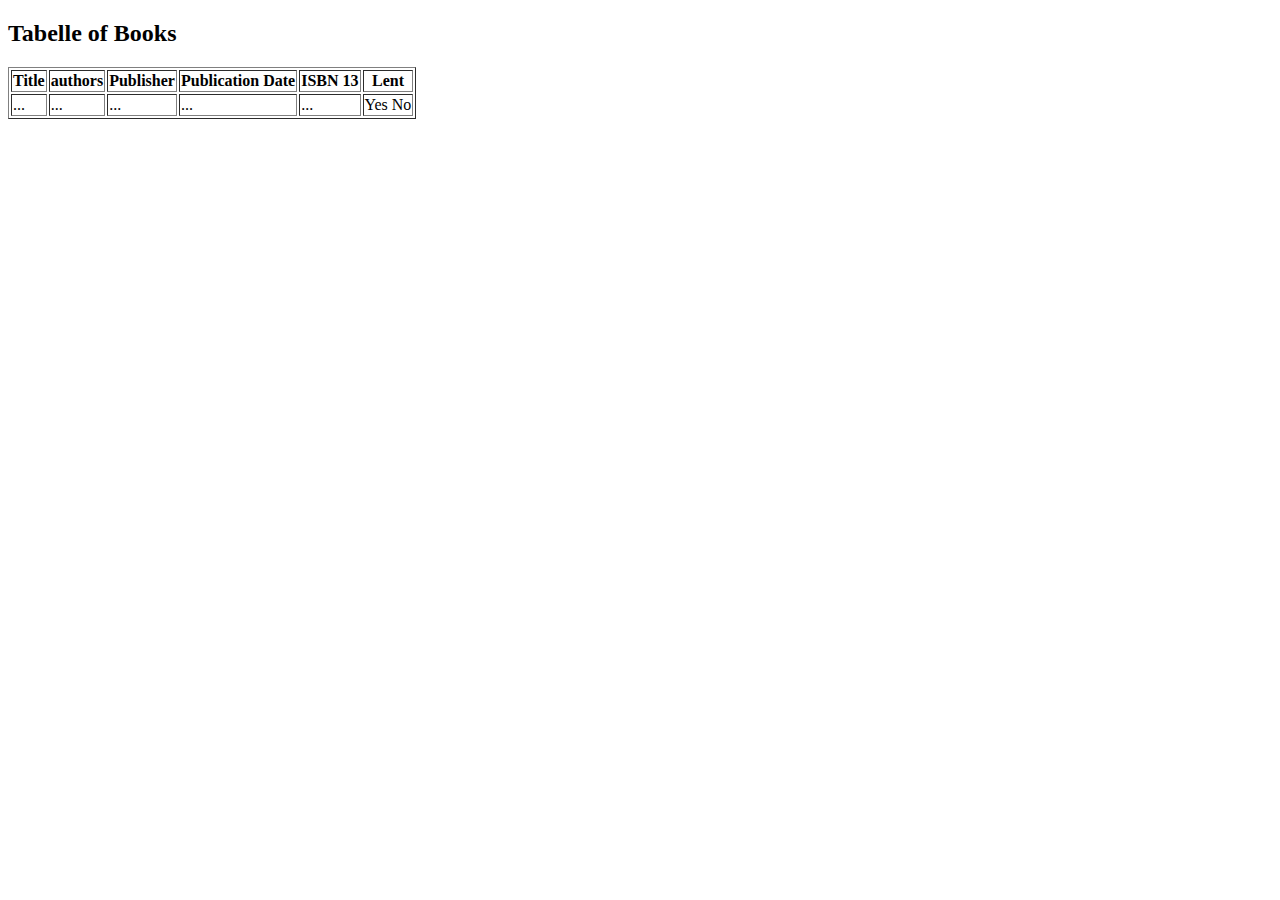
<file: library_software/src/main/resources/templates/books.html>
<!DOCTYPE HTML>
<html xmlns:th="http://www.thymeleaf.org">
<head>
	<meta charset="UTF-8" />
	<meta name="viewport" content="width=device-width, initial-scale=1, user-scalable=no" />
	<title>List of Books</title>
	<link rel="stylesheet" type="text/css" th:href="@{/css/style.css}" />
</head>
<body>
	<header th:insert="fragments/header.html :: header"> </header>
	<h2>Tabelle of Books</h2>
	<div>
		<table border="1">
			<tr>
				<th>Title</th>
				<th>authors</th>
				<th>Publisher</th>
				<th>Publication Date</th>
				<th>ISBN 13</th>
				<th>Lent</th>
			</tr>
			<tr th:each="book : ${books}">
				<td th:utext="${book.bookData?.title}">...</td>
				<td th:utext="${book.bookData?.authors}">...</td>
				<td th:utext="${book.bookData?.publisher}">...</td>
				<td th:utext="${book.bookData?.publicationDate}">...</td>
				<td th:utext="${book.bookData?.isbn13}">...</td>
				<td th:switch="${book.lent}"> 
					<span th:case=${true}>Yes</span>
					<span th:case=${false}>No</span>
				</td>
			</tr>
		</table>
	</div>
	<footer th:insert="fragments/footer.html :: footer"> </footer>
</body>
</html>
</file>
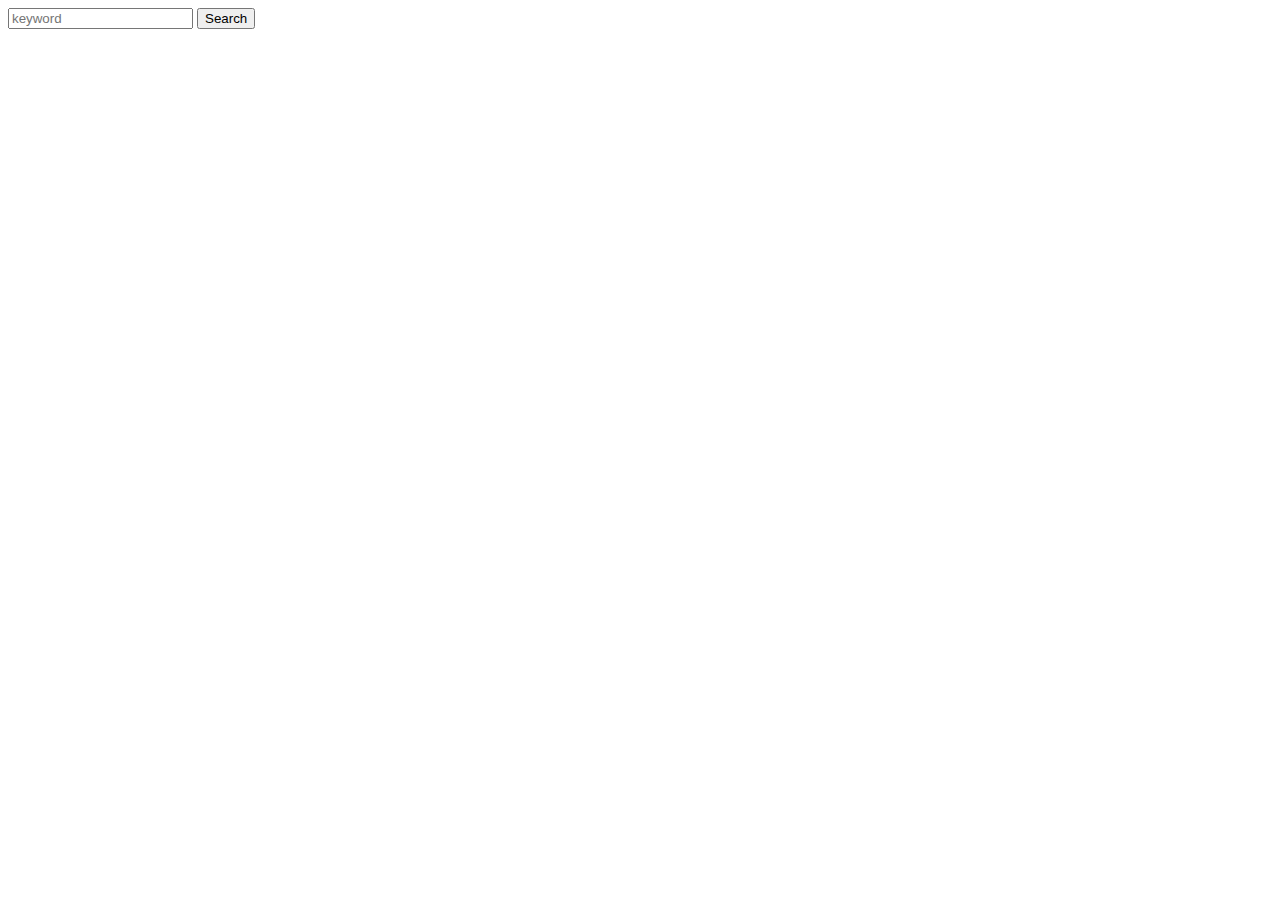
<file: library_software/src/main/resources/templates/fragments.html>
<!DOCTYPE html>
<html xmlns:th="http://www.thymeleaf.org">
<head>
<meta charset="UTF-8">
<title>Account Settings</title>
<link rel="stylesheet" type="text/css" th:href="@{/css/style.css}">
</head>
<body>
	<div th:fragment="searchnav">
		<form th:action="@{/search}" method="GET">
		<input type="search" name="keyword" placeholder="keyword">
		<input type="submit" value="Search">
		</form>
	</div>
</body>
</html>
</file>
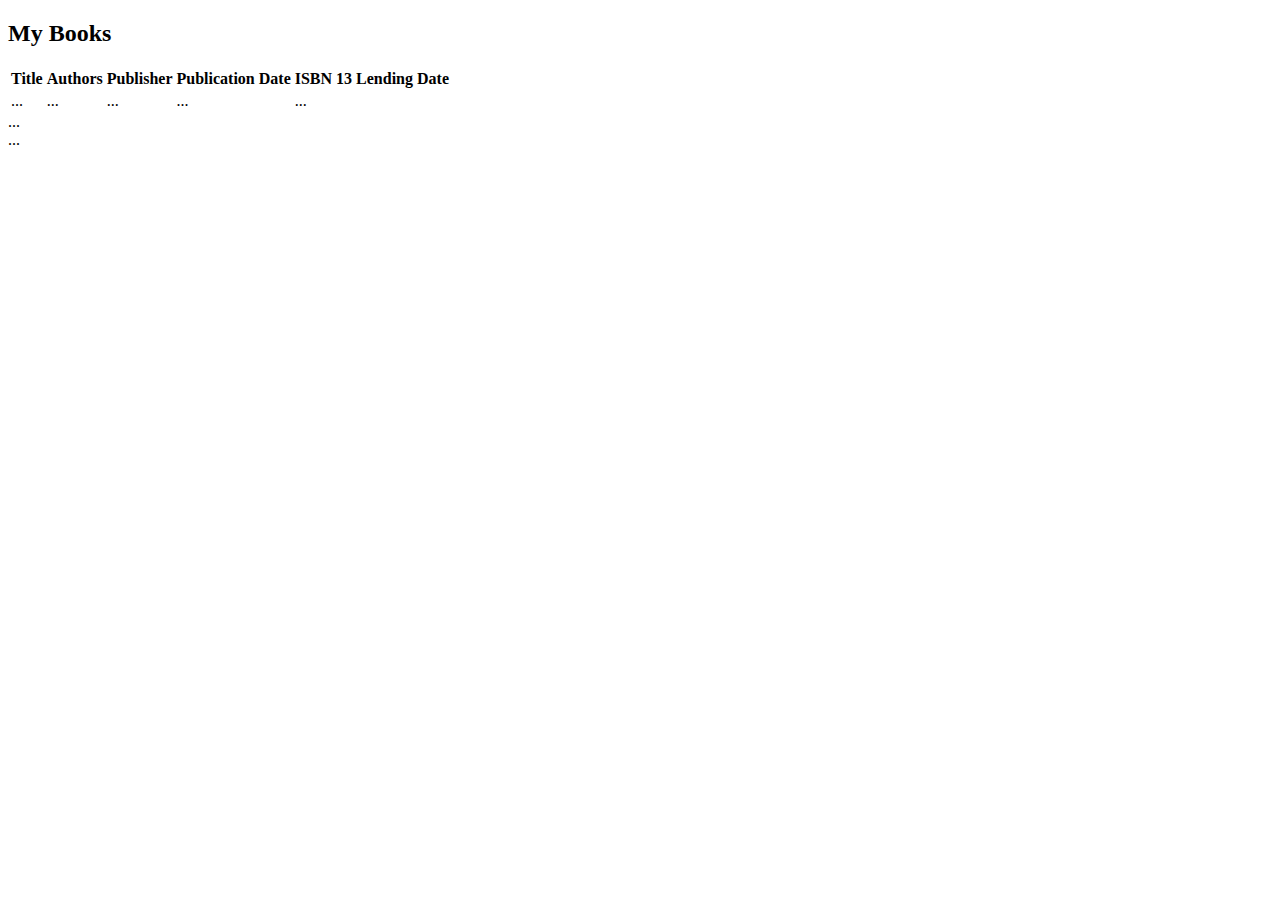
<file: library_software/src/main/resources/templates/myBooks.html>
<!DOCTYPE HTML>
<html xmlns:th="http://www.thymeleaf.org">
<head>
	<meta charset="UTF-8" />
	<meta name="viewport" content="width=device-width, initial-scale=1, user-scalable=no" />
	<title>My books</title>
	<link rel="stylesheet" type="text/css" th:href="@{/css/style.css}"/>
</head>
<body>
	<header th:insert="fragments/header.html :: header"> </header>
	<h2>My Books</h2>
	<div class="main-content">
		<table class="table">
			<thead>
				<tr>
					<th>Title</th>
					<th>Authors</th>
					<th>Publisher</th>
					<th>Publication Date</th>
					<th>ISBN 13</th>
					<th>Lending Date</th>
				</tr>
			</thead>
			<tbody>
				<tr th:each="book : ${books}">
					<td data-label="Title" th:utext="${book.bookData?.title}">...</td>
					<td data-label="Authors" th:utext="${book.bookData?.authors}">...</td>
					<td data-label="Publisher" th:utext="${book.bookData?.publisher}">...</td>
					<td data-label="Publication Date" th:utext="${book.bookData?.publicationDate}">...</td>
					<td data-label="ISBN 13" th:utext="${book.bookData?.isbn13}">...</td>
					<td data-label="Lending Date" th:utext="${book.lendingDate}"></td>
				</tr>
			</tbody>
		</table>
		<div th:replace="fragments/fragments.html :: errormessage">...</div>
		<div th:replace="fragments/fragments.html :: successmessage">...</div>
	</div>
	<footer th:insert="fragments/footer.html :: footer"> </footer>
</body>
</html>
</file>
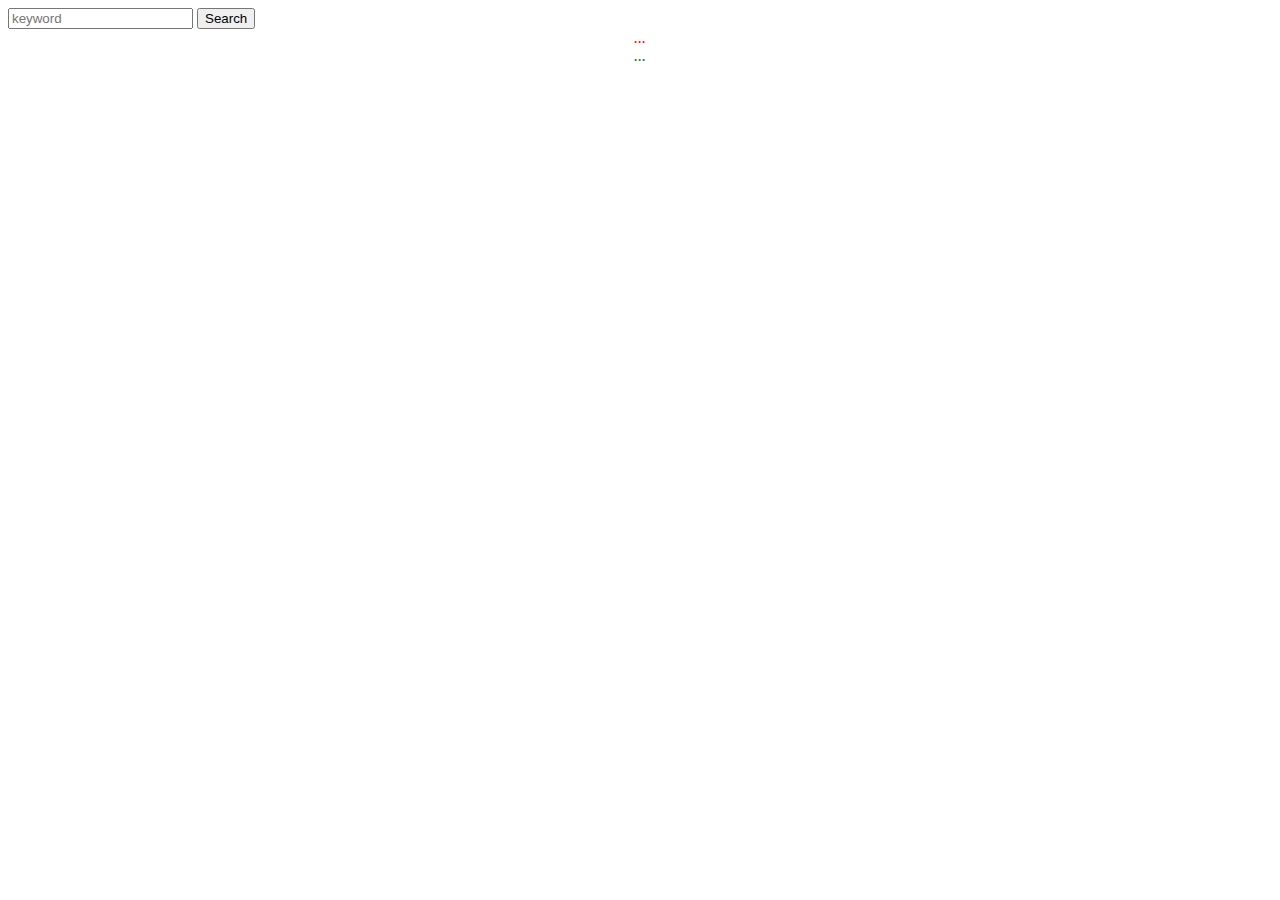
<file: library_software/src/main/resources/templates/fragments/fragments.html>
<!DOCTYPE html>
<html xmlns:th="http://www.thymeleaf.org">
<head>
	<meta charset="UTF-8">
	<title>Account Settings</title>
	<link rel="stylesheet" type="text/css" th:href="@{/css/style.css}">
</head>
<body>
	<div th:fragment="searchnav">
		<form th:action="@{/search}" method="GET">
			<input type="search" name="keyword" placeholder="keyword">
			<input type="submit" value="Search">
		</form>
	</div>
	<div th:fragment="errormessage" class="message" th:if="${errorMessage}" th:utext="${errorMessage}" style="color: red; font-style: italic; text-align: center">...</div>
	<div th:fragment="successmessage" class="message" th:if="${successMessage}" th:utext="${successMessage}" style="color: green; font-style: italic; text-align: center">...</div>
</body>
</html>
</file>
